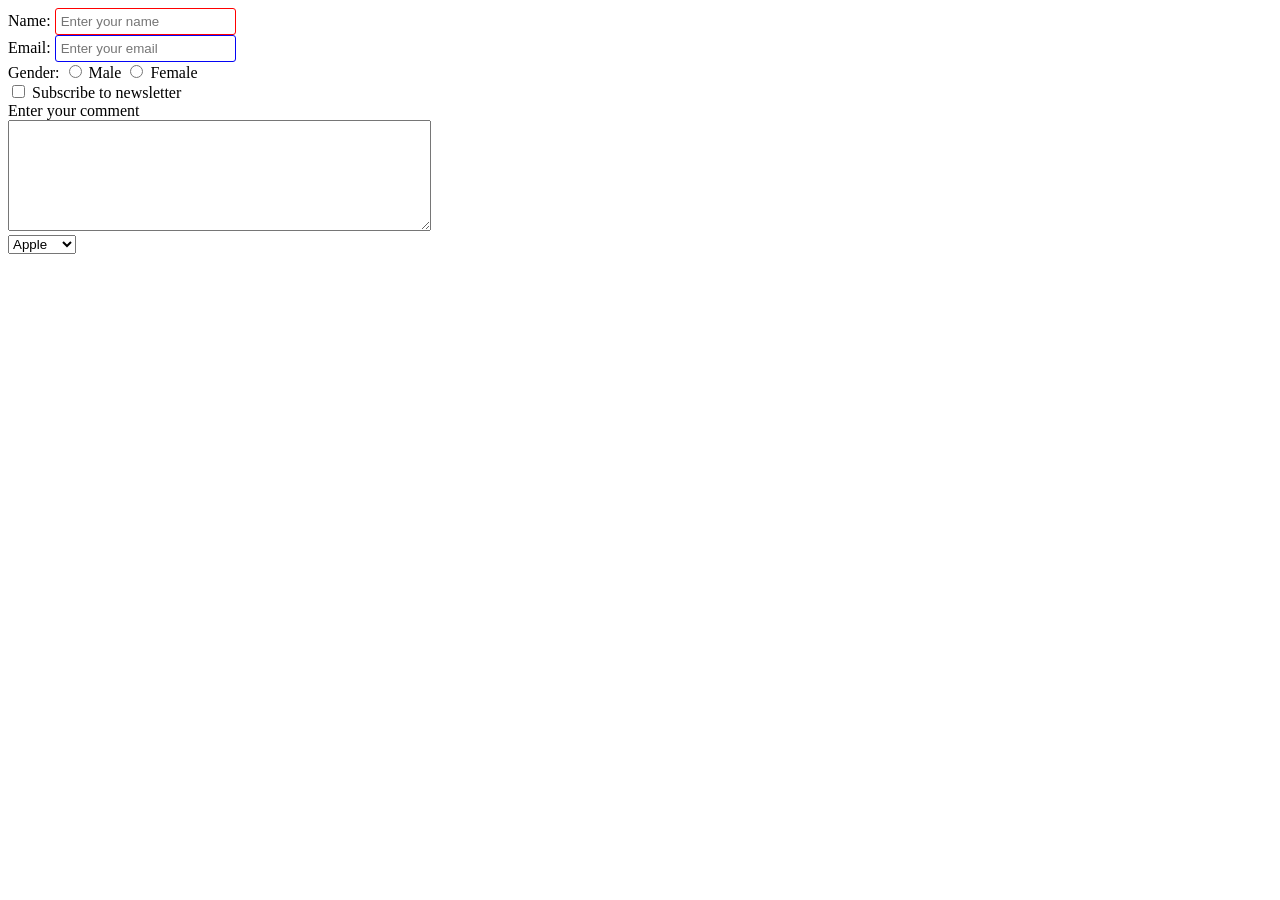
<file:  formsandinput.html>
<!DOCTYPE html>
<html lang="en">

<head>
  <meta charset="UTF-8">
  <meta name="viewport" content="width=device-width, initial-scale=1.0">
  <title>lets start </title>
</head>
<body>
  <form action="post" method="post">
    <div>
      <label for="name">Name:</label>
      <input type="text" name="name" id="name" placeholder="Enter your name">
      <style>
        input[type="text"] {
          border: 1px solid red;
          padding: 5px;
          border-radius: 3px;
        }
      </style>
    </div>
    <div>
      <label for="email">Email:</label>
      <input type="email" name="email" id="email" placeholder="Enter your email">
      <style>
        input[type="email"] {
          border: 1px solid #0404f4;
          padding: 5px;
          border-radius: 3px;
        }
      </style>
    </div>
    <div>
      <label for="gender">Gender:</label>
      <input type="radio" name="gender" id="male" value="male">
      <label for="male">Male</label>
      <input type="radio" name="gender" id="female" value="female">
      <label for="female">Female</label>
    </div>

    <div>
      <input type="checkbox" name="subscribe" id="subscribe">
      <label for="subscribe">Subscribe to newsletter</label>
    </div>
    <div>
      <label for="comment">Enter your comment </label>
      <br>
      <textarea id="comment" name="comment" rows="7" cols="50"></textarea>
    </div>

    <div>
      <select name="fruits">
        <option value="apple">Apple</option>
        <option value="mango">Mango</option>
        <option value="banana">Banana</option>
      </select>
    </div>
  </form>
</body>

</html>
</file>
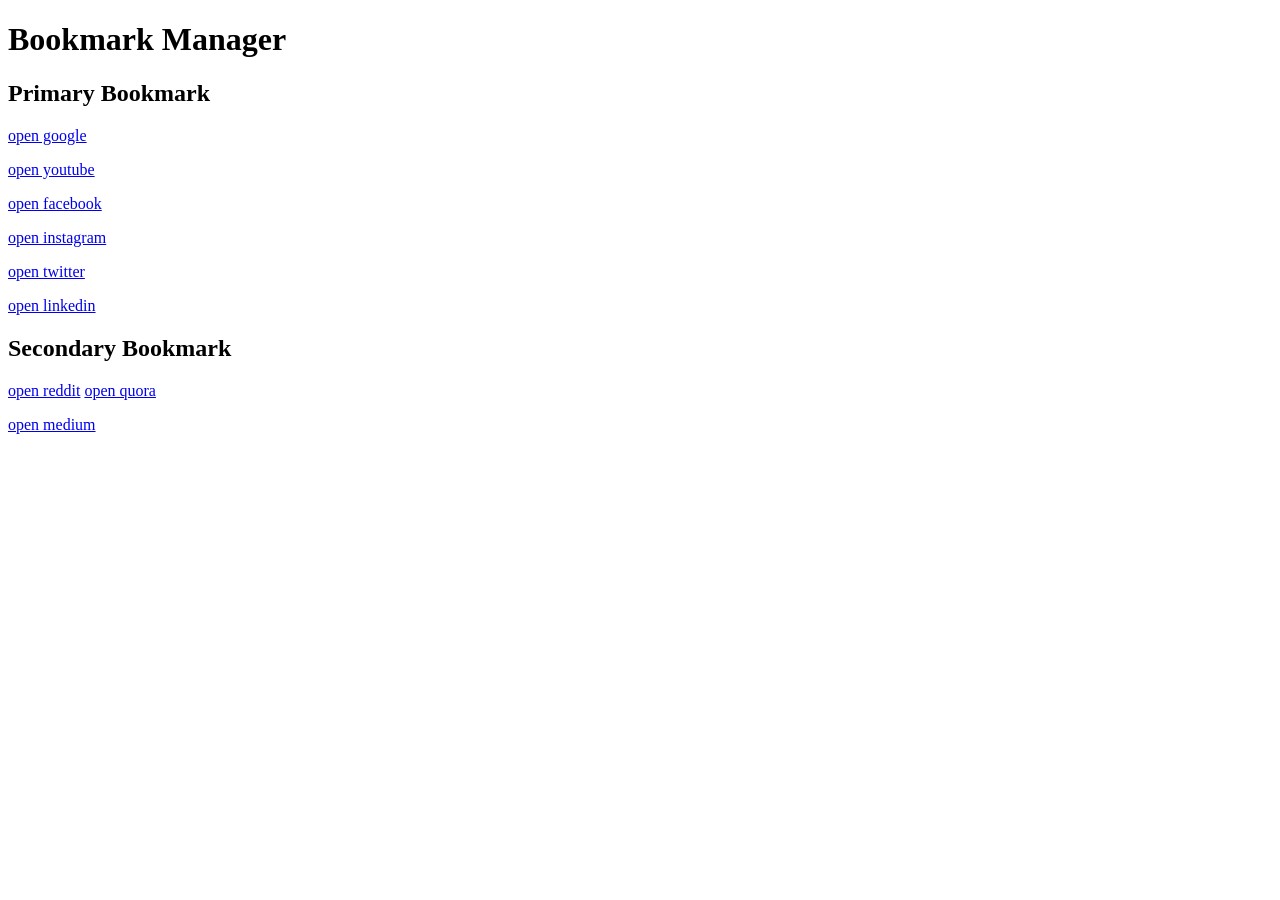
<file: bookmarks.html>
<!DOCTYPE html>
<html lang="en">
<head>
  <meta charset="UTF-8">
  <meta name="viewport" content="width=device-width, initial-scale=1.0">
  <title> bookmark manager - hemanth rathod</title>
</head>
<body>
  <h1> Bookmark Manager </h1>
  <h2> Primary Bookmark </h2>
  <p> <a href="https://www.google.com">open google</a></p>
  <p> <a href="https://www.youtube.com">open youtube</a></p>
  <p> <a href="https://www.facebook.com">open facebook</a></p>
  <p> <a href="https://www.instagram.com">open instagram</a></p>
  <p> <a href="https://www.twitter.com">open twitter</p>
  <p> <a href="https://www.linkedin.com">open linkedin</a>

  <h2> Secondary Bookmark </h2>
  <p> <a href="https://www.reddit.com">open reddit</a
  <p> <a href="https://www.quora.com">open quora</p>
  <p> <a href="https://www.medium.com">open medium</a
</body>
</html
</file>
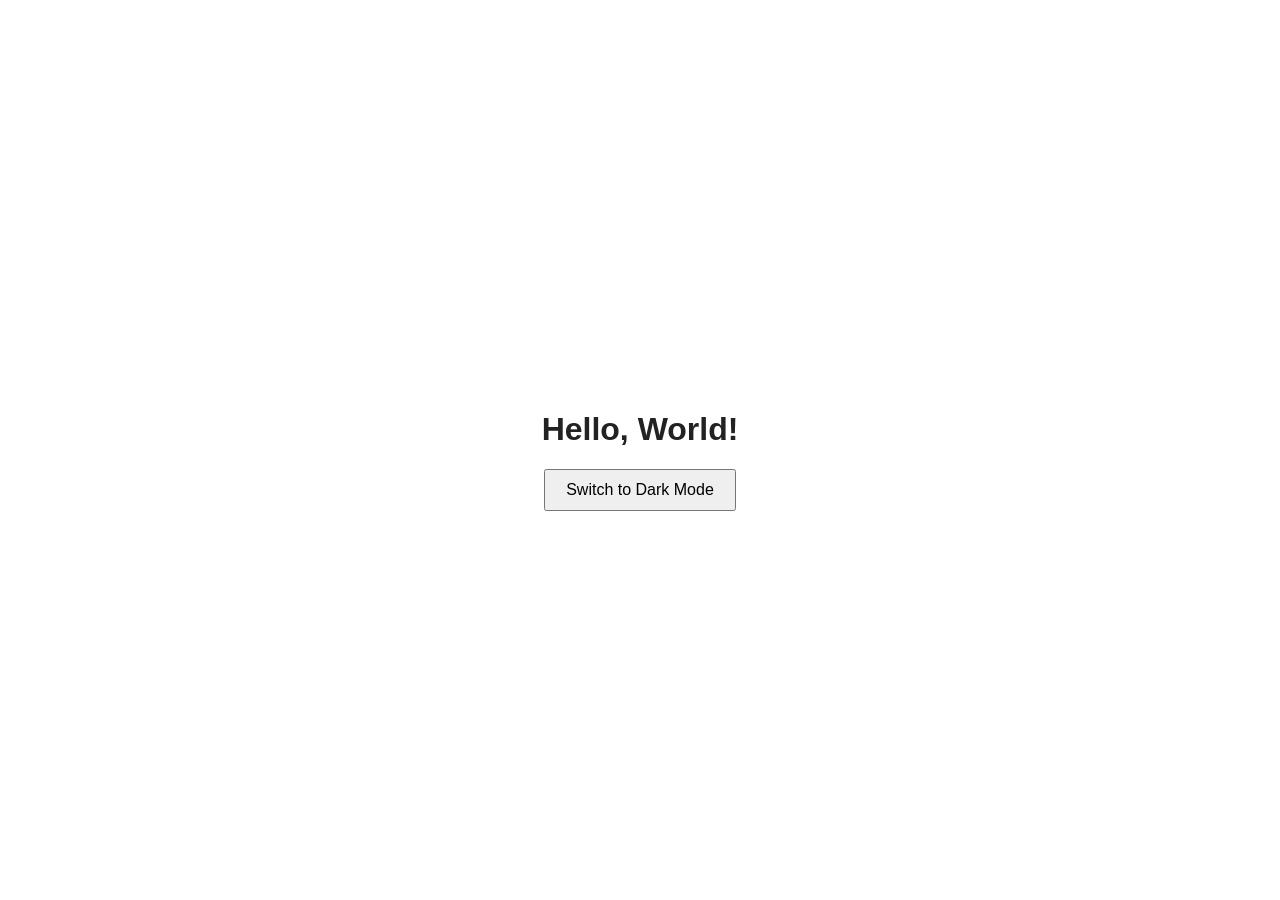
<file: index2.html>
<!DOCTYPE html>
<html lang="en">
<head>
  <meta charset="UTF-8">
  <meta name="viewport" content="width=device-width, initial-scale=1.0">
  <title>Theme Toggle</title>
  <style>
    body {
      font-family: Arial, sans-serif;
      display: flex;
      flex-direction: column;
      align-items: center;
      justify-content: center;
      min-height: 100vh;
      margin: 0;
      transition: background-color 0.3s, color 0.3s;
    }

    body.light {
      background-color: #ffffff;
      color: #222222;
    }

    body.dark {
      background-color: #1e1e1e;
      color: #f5f5f5;
    }

    button {
      padding: 10px 20px;
      font-size: 16px;
      cursor: pointer;
    }
  </style>
</head>
<body class="light">
  <h1>Hello, World!</h1>
  <button id="themeToggle">Switch to Dark Mode</button>

  <script>
    const body = document.body;
    const toggleButton = document.getElementById("themeToggle");

    toggleButton.addEventListener("click", () => {
      if (body.classList.contains("light")) {
        body.classList.replace("light", "dark");
        toggleButton.textContent = "Switch to Light Mode";
      } else {
        body.classList.replace("dark", "light");
        toggleButton.textContent = "Switch to Dark Mode";
      }
    });
  </script>
</body>
</html>
</file>
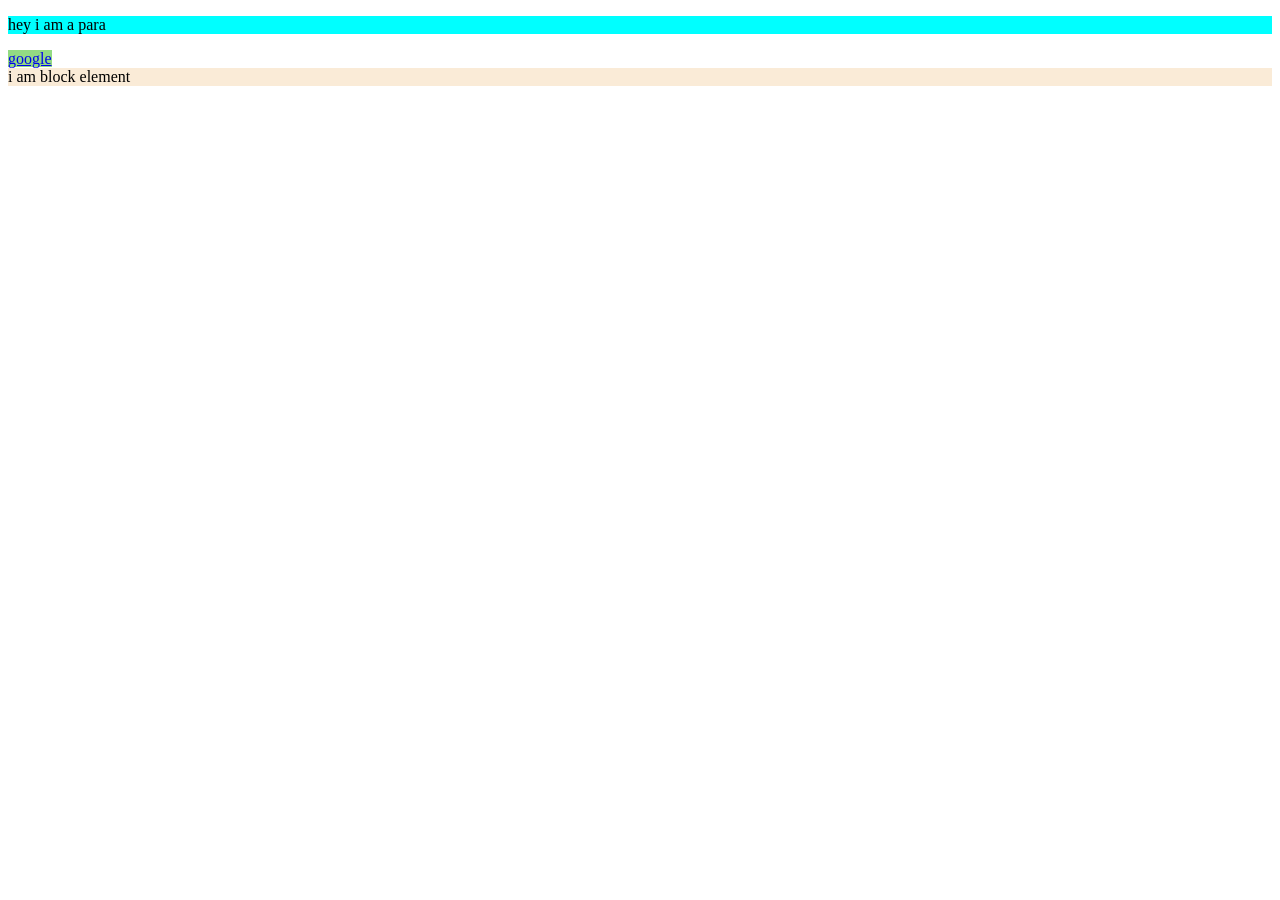
<file: inlineandblockline.html>
<!DOCTYPE html>
<html lang="en">

<head>
  <meta charset="UTF-8">
  <meta name="viewport" content="width=device-width, initial-scale=1.0">
  <title>inline and block element </title>
  <link rel="stylesheet" href="style.css">
</head>

<body>
  <P>hey i am a para</P>
  <a href="https://google.com">google</a>
  <div>i am block element</div>

</body>

</html>
</file>
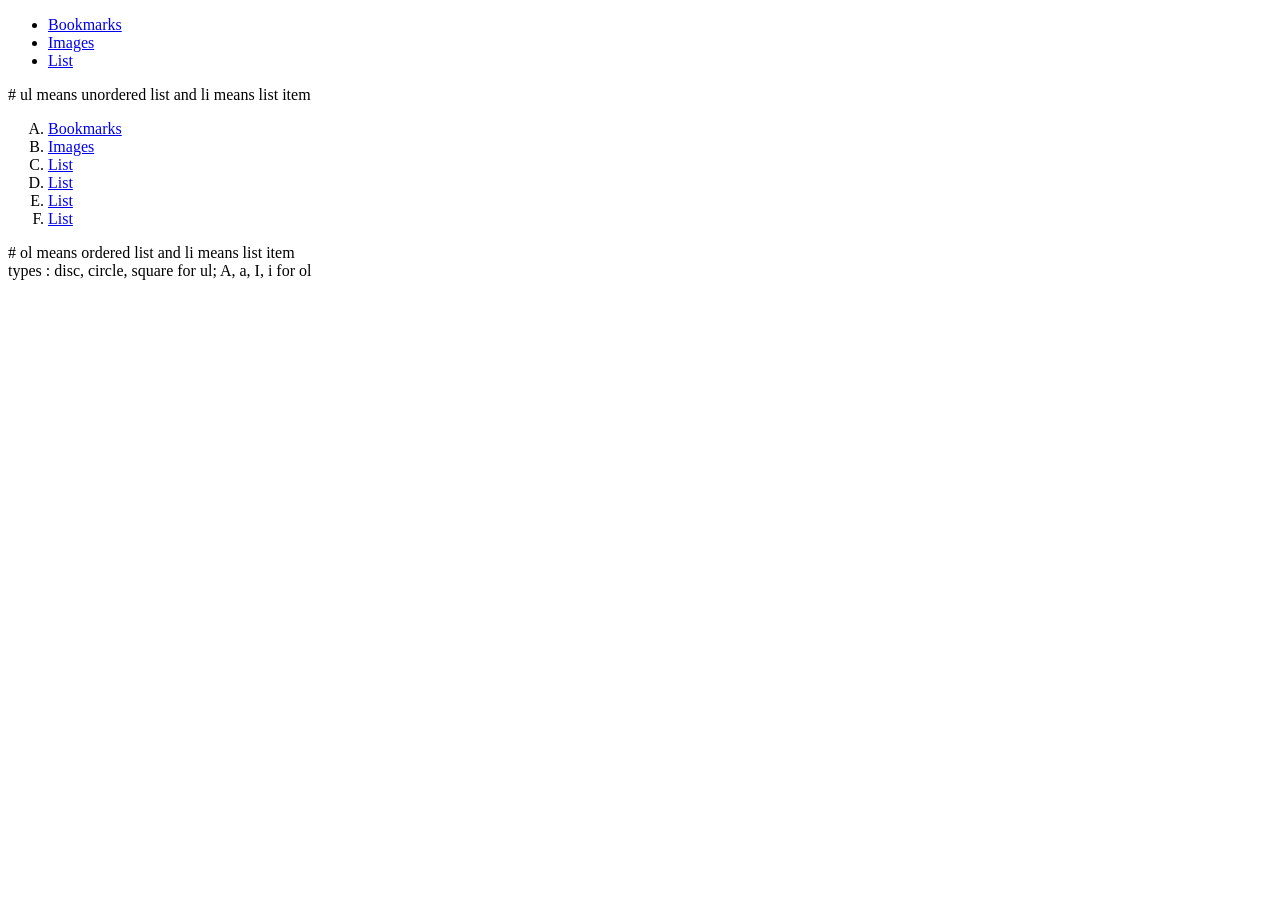
<file: list.html>
<!DOCTYPE html>
<html lang="en">

<head>
  <meta charset="UTF-8">
  <meta name="viewport" content="width=device-width, initial-scale=1.0">
  <title>Document</title>
</head>

<body>
  <ul type="disc"> 
    <li> <a href="bookmarks.html">Bookmarks</a></li>
    <li> <a href="image.html">Images</a></li>
    <li> <a href="list.html">List</a></li>
  </ul>
  # ul means unordered list and li means list item
  <ol type="A">
    <li> <a href="bookmarks.html">Bookmarks</a></li>
    <li> <a href="image.html">Images</a></li>
    <li> <a href="list.html">List</a></li>
    <li> <a href="list.html">List</a></li>
    <li> <a href="list.html">List</a></li>
    <li> <a href="list.html">List</a></li>

  </ol>
</body>

</html> 
# ol means ordered list and li means list item
<br>
types : disc, circle, square for ul; A, a, I, i for ol
</file>
<file: style.css>
p{
  background-color: aqua;
}

a{
  background-color: rgb(147, 218, 131);
}

div{
  background-color: antiquewhite;
}
</file>
